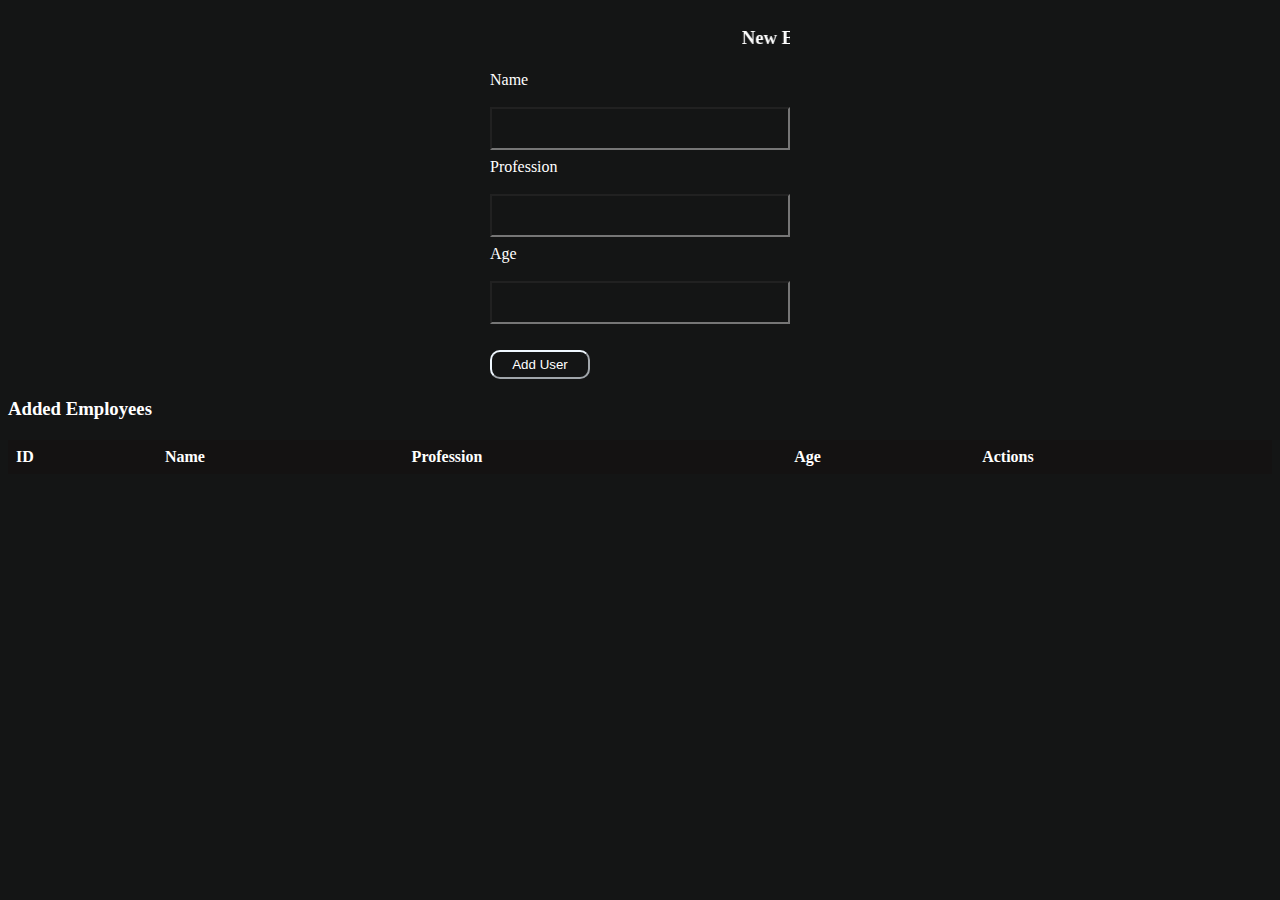
<file: index.html>
<!DOCTYPE html>
<html lang="en">

<head>
  <meta charset="UTF-8">
  <meta http-equiv="X-UA-Compatible" content="IE=edge">
  <meta name="viewport" content="width=device-width, initial-scale=1.0">
  <title>F2 Contest 2- JAN</title>
  <link rel="stylesheet" href="style.css">
</head>

<body>
  <form id="employeeForm">
    <marquee><h3>New Employees</h3></marquee>
    <label>Name </label>
    <input type="text" id="name" >
    <label>Profession </label>
    <input type="text" id="profession" >
    <label>Age</label>
    <input type="number" id="age" >
    <br><br>
    <button type="submit" id="addEmployee">Add User</button>
    <p id="error" style="color: red;"></p>
    <p id="success" style="color: green;"></p>
  
  </form>

  <table id="employeeTable" >
    <h3>Added Employees</h3>
    <thead>
      <tr>
        <th>ID</th>
        <th>Name</th>
        <th>Profession</th>
        <th>Age</th>
        <th>Actions</th>
      </tr>
    </thead>
    <tbody id="employeeList"></tbody>
  </table>

  <script src="script.js"></script>
</body>

</html>
</file>
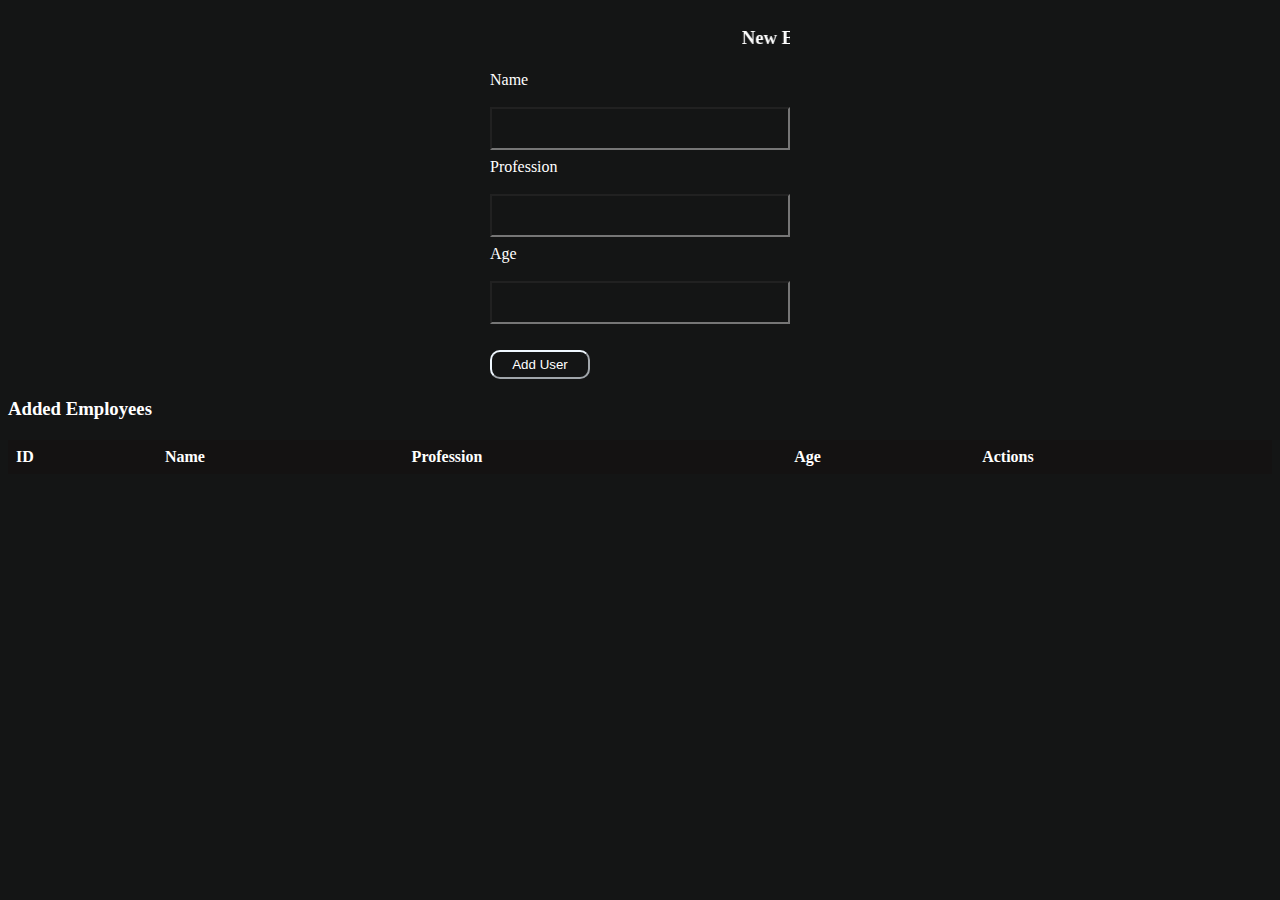
<file: main.html>
<!DOCTYPE html>
<html lang="en">

<head>
  <meta charset="UTF-8">
  <meta http-equiv="X-UA-Compatible" content="IE=edge">
  <meta name="viewport" content="width=device-width, initial-scale=1.0">
  <title>F2 Contest 2- JAN</title>
  <link rel="stylesheet" href="style.css">
</head>

<body>
  <form id="employeeForm">
    <marquee><h3>New Employees</h3></marquee>
    <label>Name </label>
    <input type="text" id="name" >
    <label>Profession </label>
    <input type="text" id="profession" >
    <label>Age</label>
    <input type="number" id="age" >
    <br><br>
    <button type="submit" id="addEmployee">Add User</button>
    <p id="error" style="color: red;"></p>
    <p id="success" style="color: green;"></p>
  
  </form>

  <table id="employeeTable" >
    <h3>Added Employees</h3>
    <thead>
      <tr>
        <th>ID</th>
        <th>Name</th>
        <th>Profession</th>
        <th>Age</th>
        <th>Actions</th>
      </tr>
    </thead>
    <tbody id="employeeList"></tbody>
  </table>

  <script src="script.js"></script>
</body>

</html>
</file>
<file: style.css>
*{
    background-color: rgb(20, 21, 21);
    color: white;
}

form {
    width: 300px;
    margin: 0 auto;
  }
  
  label {
    display: block;
    margin-bottom: 10px;
  }
  
  input {
    width: 100%;
    padding: 12px 20px;
    margin: 8px 0;
    box-sizing: border-box;
  }
  
  #employeeTable {
    width: 100%;
    border-collapse: collapse;
    margin: 20px 0;
    border: 1px;
    border-radius: 15px solid rgb(31, 30, 30);
  }
  
  #employeeTable th,
  #employeeTable td {
    border: 1px;
    border-radius: 15px solid rgb(31, 30, 30);
    padding: 8px;
    
  }
  
  #employeeTable th {
    background-color: #141212;
    
  }
  
  /* #employeeTable tr:nth-child(even) {
    background-color: #f2f2f2;
    border-radius: 15px solid rgb(31, 30, 30);
  } */
  
  #employeeTable th,
  #employeeTable td {
    text-align: left;
    
  }
  #addEmployee{
    width: 100px;
    padding: 5px;
    border-color: aliceblue;
    border-radius: 10px;
  }
  #addEmployee:hover{
    border-color: blueviolet;
    box-shadow: 5px;
    
  }
  input:hover{
 border-color: bisque;
  }
</file>
